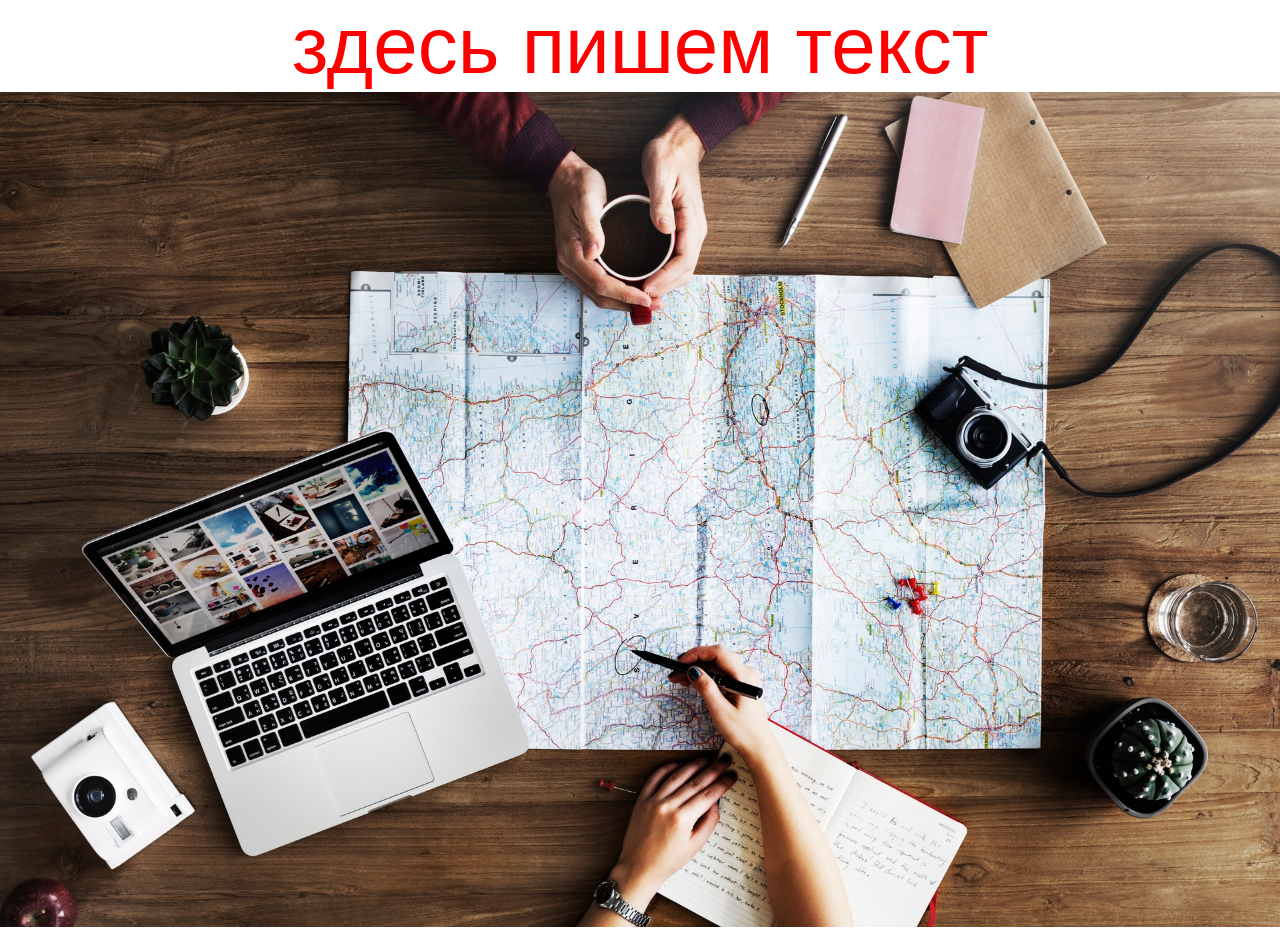
<file: part_1/blog/index.html>
<!DOCTYPE html>
<html lang="en">
<head>
	<meta charset="UTF-8">
	<title>первый блог</title>
	<style>
	*{
		margin: 0;
		padding: 0;
	}
		 p{
			color: red;
			font-size: 80px;
			font-family: arial;
			text-align: center;
		}
		img{
			max-width:100% ;
		}
	</style>
</head>
<body>
<p>здесь пишем текст</p>	
<img src="img/img1.jpeg" alt="">
</body>
</html>
</file>
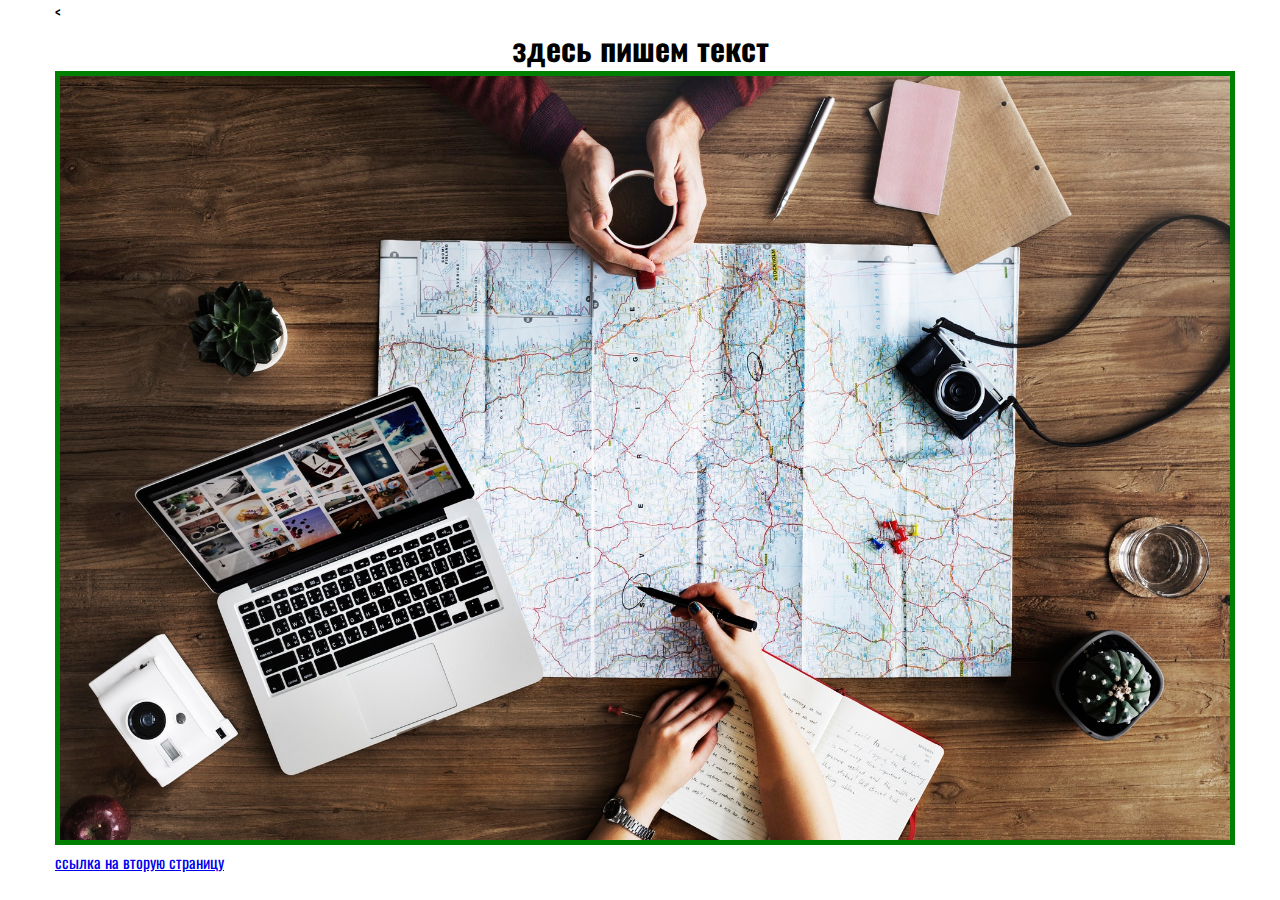
<file: part_1/leson2/index.html>
<!DOCTYPE html>
<html lang="en">
<head>
	<meta charset="UTF-8">
	<<title>примеры тегов</title></title>
	<link href="https://fonts.googleapis.com/css?family=Oswald" rel="stylesheet">
	<link rel="stylesheet" href="main.css">
</head>
<body>
	<h1>здесь пишем текст</h1>	
<img src="img/img1.jpeg" alt="">
	<a href="page.html">ссылка на вторую страницу</a>
</body>
</html>
</file>
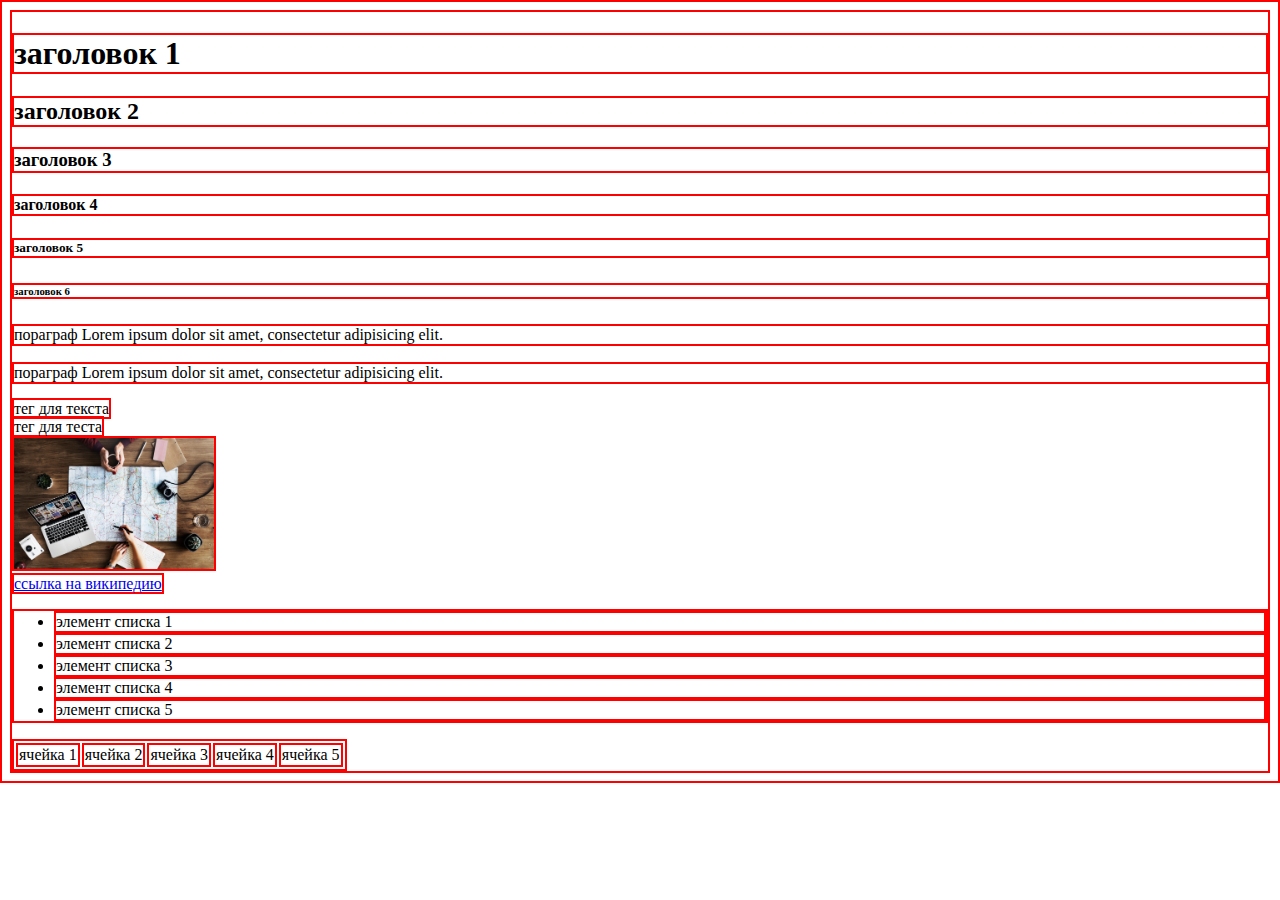
<file: part_1/примеры тегов/teg/index.html>
<!DOCTYPE html>
<html lang="en">
<head>
	<meta charset="UTF-8">
	<title>первый блог</title>
	<style>
		*{
			border: 2px solid red;
		}
	</style>
</head>
<body>
<h1>заголовок 1</h1>
<h2>заголовок 2</h2>
<h3>заголовок 3</h3>
<h4>заголовок 4</h4>
<h5>заголовок 5</h5>
<h6>заголовок 6</h6>
<p>пораграф Lorem ipsum dolor sit amet, consectetur adipisicing elit. </p>
<p>пораграф Lorem ipsum dolor sit amet, consectetur adipisicing elit. </p>
<span>тег для текста</span>
<br>
<span>тег для теста</span>
<br>
<img src="img/img1.jpeg" alt="" width="200px" height="auto">
<br>
<a href="https://ru.wikipedia.org/wiki/%D0%97%D0%B0%D0%B3%D0%BB%D0%B0%D0%B2%D0%BD%D0%B0%D1%8F_%D1%81%D1%82%D1%80%D0%B0%D0%BD%D0%B8%D1%86%D0%B0">ссылка на википедию</a>
<ul>
<li>элемент списка 1</li>
<li>элемент списка 2</li>
<li>элемент списка 3</li>
<li>элемент списка 4</li>
<li>элемент списка 5</li>
</ul>
<table>
	<tr>
		<td>ячейка 1</td>
		<td>ячейка 2</td>
		<td>ячейка 3</td>
		<td>ячейка 4</td>
		<td>ячейка 5</td>
	</tr>
</table>

</body>
</html>
</file>
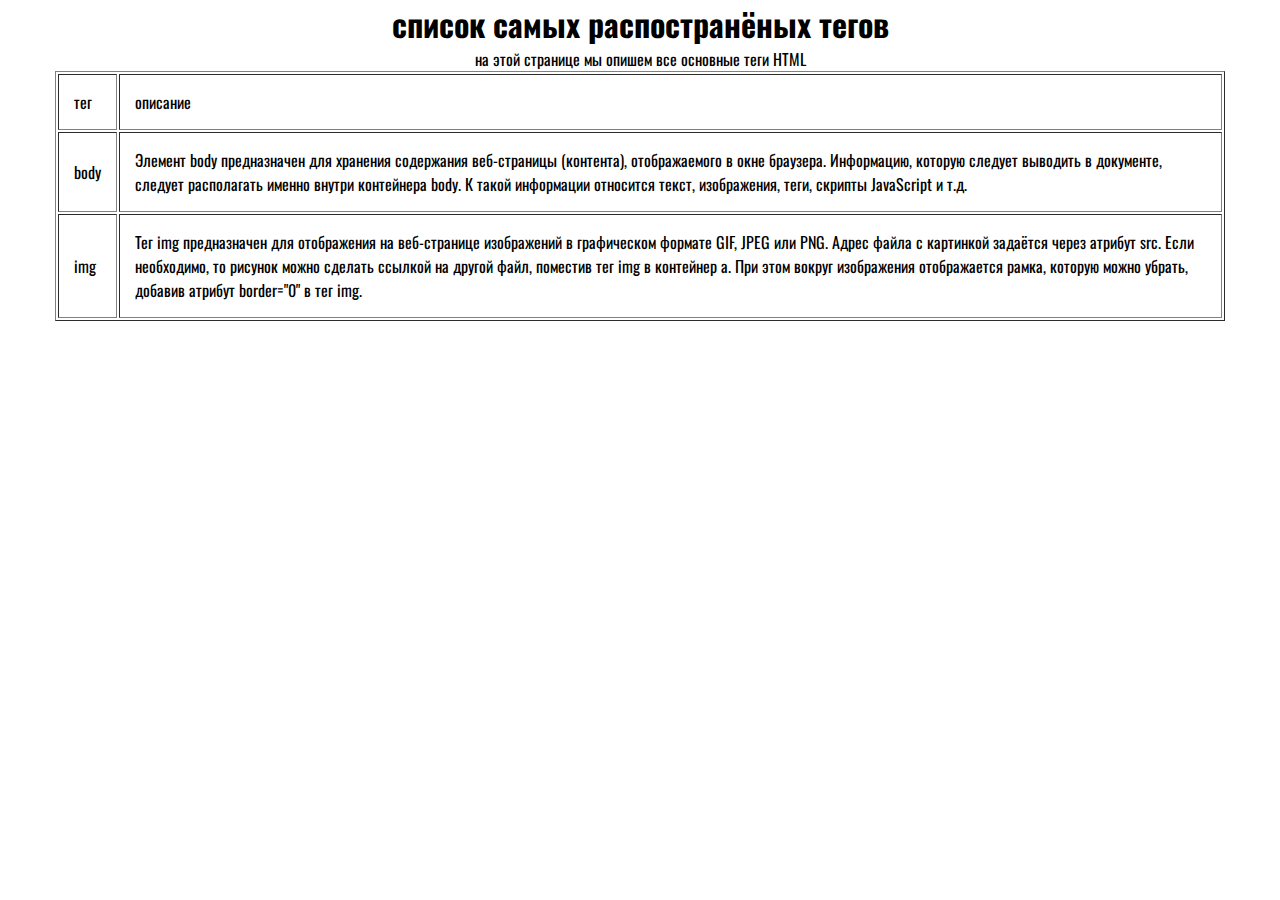
<file: part_1/leson2/page.html>
<!DOCTYPE html>
<html lang="en">
<head>
	<meta charset="UTF-8">
	<title>список тегов</title>
	<link href="https://fonts.googleapis.com/css?family=Oswald" rel="stylesheet">
	<link rel="stylesheet" href="main.css">
</head>
<body>
	<h1>список самых распостранёных тегов</h1>
	<p>на этой странице мы опишем  все основные теги HTML</p>
	<table border="1">
		<tr>
			<td>тег</td>
			<td>описание</td>
		</tr>
		<tr>
			<td>body</td>
			<td>Элемент body предназначен для хранения содержания веб-страницы (контента), отображаемого в окне браузера. Информацию, которую следует выводить в документе, следует располагать именно внутри контейнера body. К такой информации относится текст, изображения, теги, скрипты JavaScript и т.д.</td>
		</tr>
		<tr>
			<td>img</td>
			<td>Тег img предназначен для отображения на веб-странице изображений в графическом формате GIF, JPEG или PNG. Адрес файла с картинкой задаётся через атрибут src. Если необходимо, то рисунок можно сделать ссылкой на другой файл, поместив тег img в контейнер a. При этом вокруг изображения отображается рамка, которую можно убрать, добавив атрибут border="0" в тег img.</td>
		</tr>	
	</table>
</body>
</html>
</file>
<file: part_1/leson2/main.css>
*{
	margin: 0;
	padding: 0;
}
html{
	font-family: Oswald
}
body {
	max-width: 1170px;
	margin: 0 auto;
}
h1{
	text-align: center;
}
p{
	text-align: center;
}
table tr td{
	padding: 15px;
}
img{
	max-width:100% ;
	border: 5px solid green;
}
</file>
